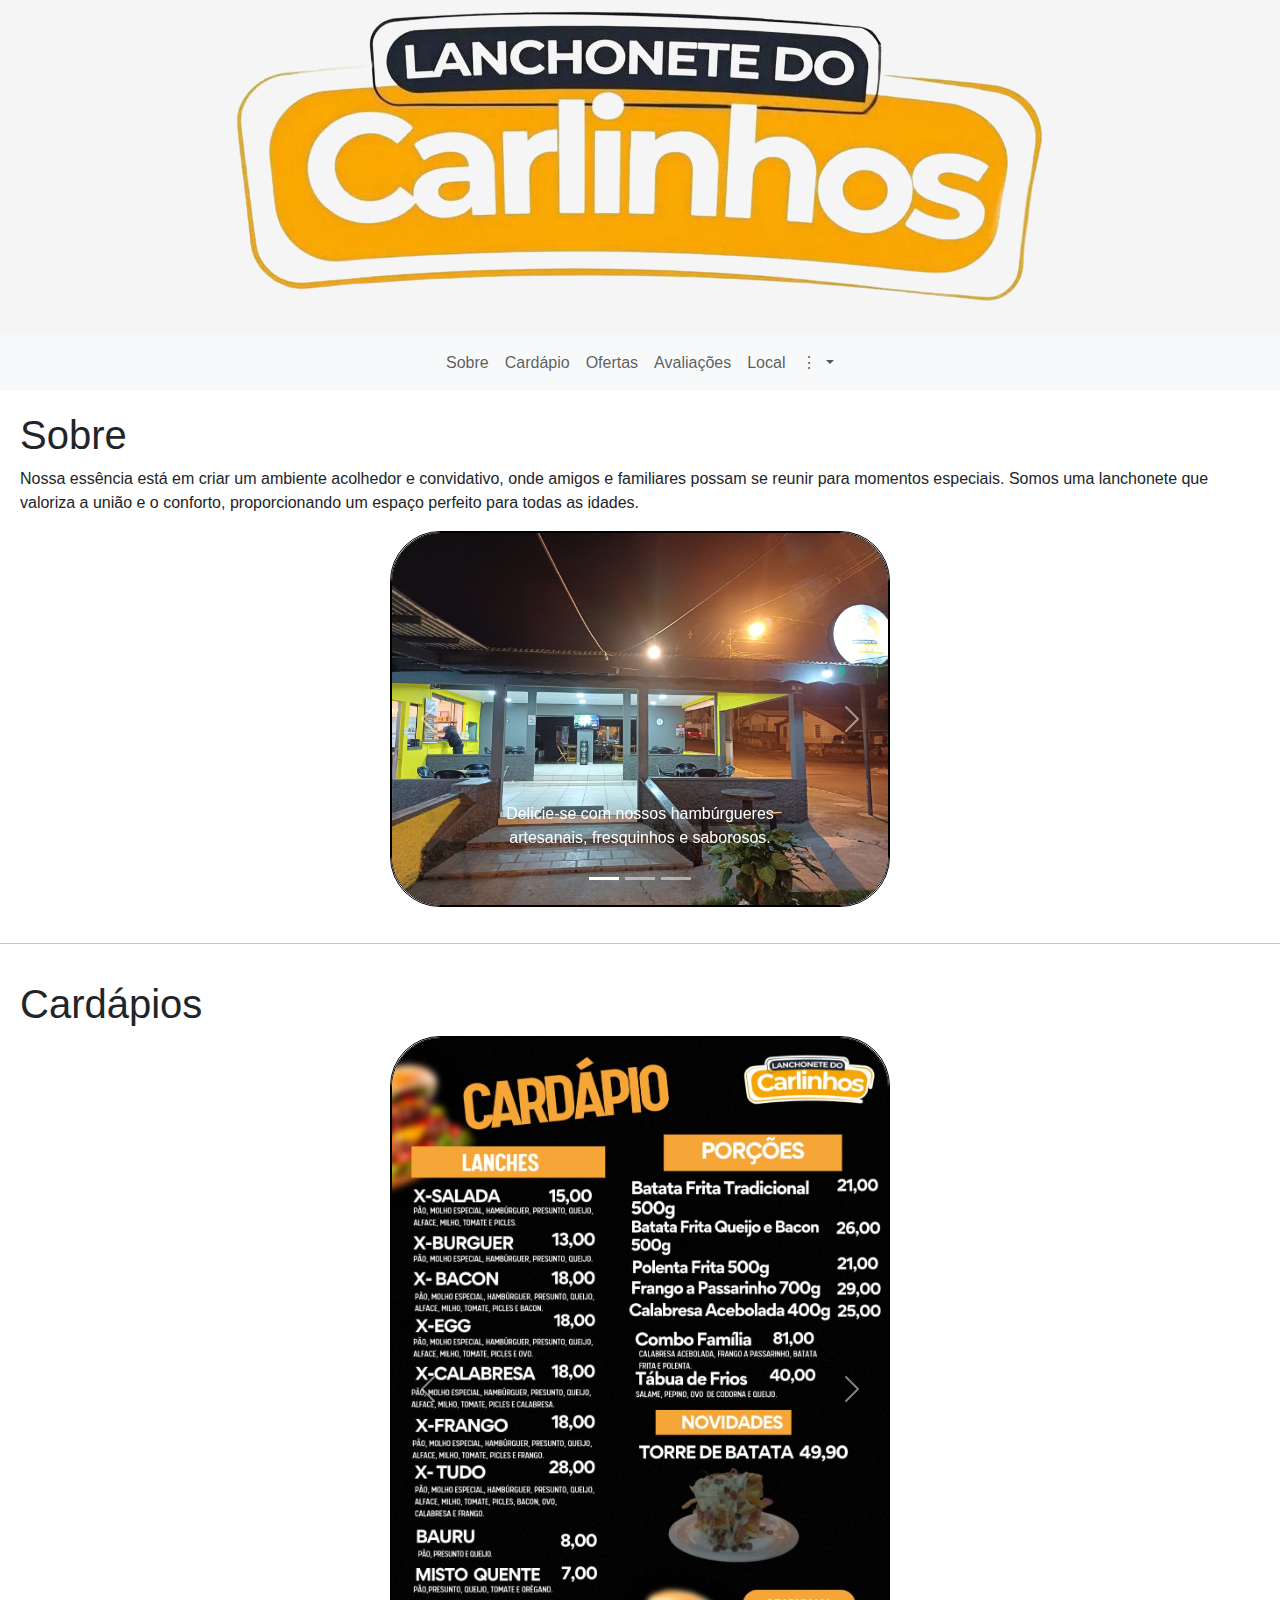
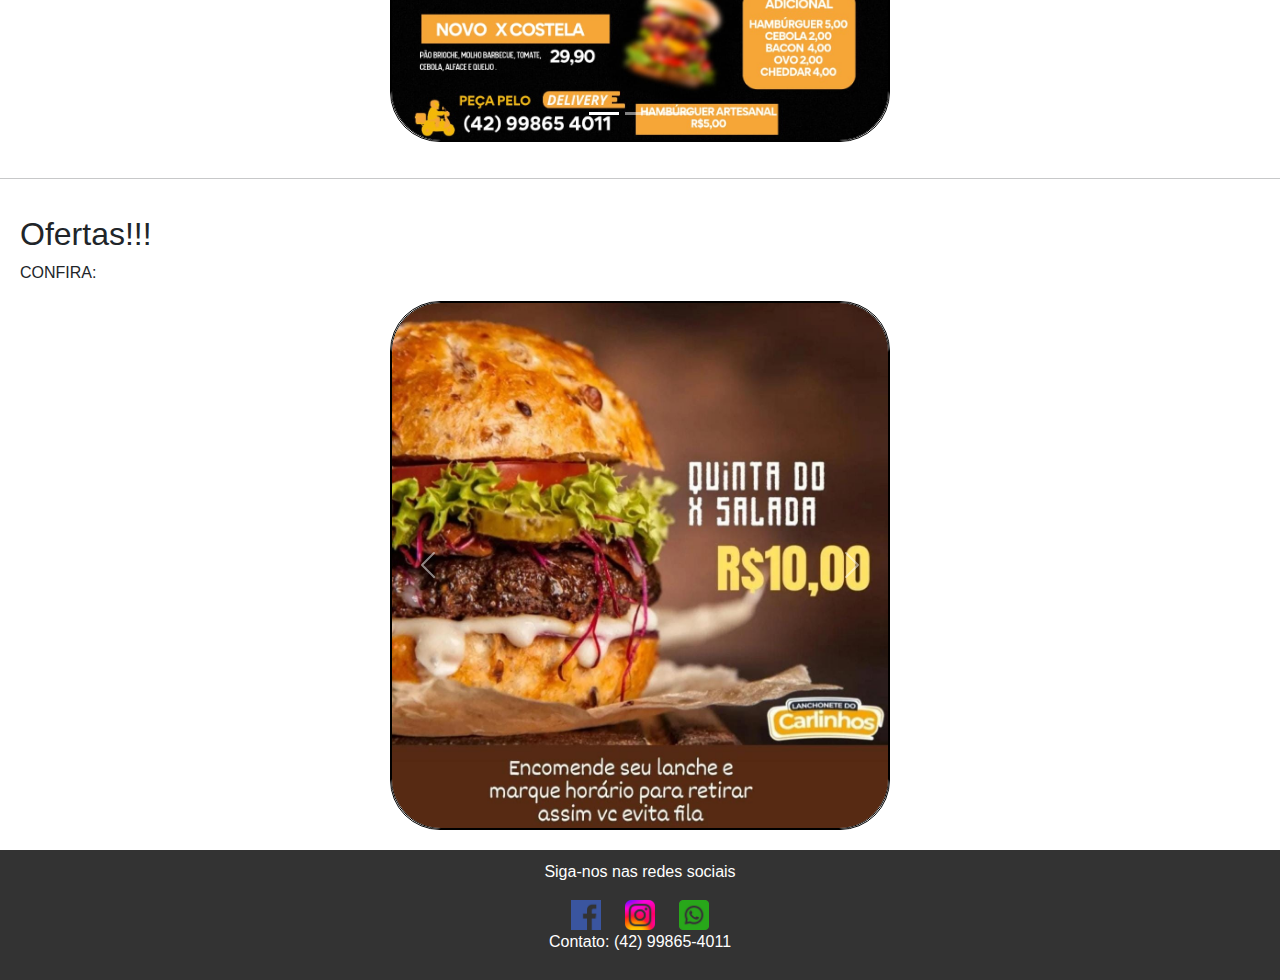
<file: CARLINHOS/index.html>
<!DOCTYPE html>
<html lang="pt-BR">

<head>
    <meta charset="UTF-8">
    <meta name="viewport" content="width=device-width, initial-scale=1.0">
    <link rel="icon" type="image/png" src="fotos/ICONEcarlinhos.png">
    <title>LanchoneteDoCarlinhos</title>
    <link href="https://cdn.jsdelivr.net/npm/bootstrap@5.3.3/dist/css/bootstrap.min.css" rel="stylesheet"
        integrity="sha384-QWTKZyjpPEjISv5WaRU9OFeRpok6YctnYmDr5pNlyT2bRjXh0JMhjY6hW+ALEwIH" crossorigin="anonymous">
    <link rel="stylesheet" href="estilo.css">
</head>

<body>

    <script src="https://cdn.jsdelivr.net/npm/bootstrap@5.3.3/dist/js/bootstrap.bundle.min.js"
        integrity="sha384-YvpcrYf0tY3lHB60NNkmXc5s9fDVZLESaAA55NDzOxhy9GkcIdslK1eN7N6jIeHz"
        crossorigin="anonymous"></script>

    <header class="text-center">
        <h1><img src="fotos/LANCHONETErecorte-removebg-preview (1).png" alt="Logo"></h1>
    </header>

    <nav class="navbar navbar-expand-lg navbar-light bg-light">
        <div class="container-fluid justify-content-center">
            <div class="navbar-nav">
                <a class="nav-link" href="#home">Sobre</a>
                <a class="nav-link" href="#sobre">Cardápio</a>
                <a class="nav-link" href="#ofertas">Ofertas</a>
                <a class="nav-link" href="avaliacao.html">Avaliações</a>
                <a class="nav-link" href="local.html">Local</a>
                <div class="nav-item dropdown">
                    <a class="nav-link dropdown-toggle" href="#" id="navbarDropdown" role="button" data-bs-toggle="dropdown" aria-expanded="false">
                        ⋮
                    </a>
                    <ul class="dropdown-menu" aria-labelledby="navbarDropdown">
                        <li><a class="dropdown-item" href="inscrever-se.html">Inscrever-se</a></li>
                        <li><a class="dropdown-item" href="reserva.html">Reserva</a></li>
                        <li><a class="dropdown-item" href="delivery.html">Delivery</a></li>
                    </ul>
                </div>
            </div>
        </div>
    </nav>

    <section id="home">
        <h1>Sobre</h1>
        <p> Nossa essência está em criar um ambiente acolhedor e convidativo, onde amigos e familiares possam se
            reunir para momentos especiais. Somos uma lanchonete que valoriza a união e o conforto, proporcionando
            um espaço perfeito para todas as idades.</p>

        <div id="carouselExampleCaptions" class="carousel slide">
            <div class="carousel-indicators">
                <button type="button" data-bs-target="#carouselExampleCaptions" data-bs-slide-to="0" class="active"
                    aria-current="true" aria-label="Slide 1"></button>
                <button type="button" data-bs-target="#carouselExampleCaptions" data-bs-slide-to="1"
                    aria-label="Slide 2"></button>
                <button type="button" data-bs-target="#carouselExampleCaptions" data-bs-slide-to="2"
                    aria-label="Slide 3"></button>
            </div>
            <div class="carousel-inner">
                <div class="carousel-item active">
                    <img src="fotos/lanchoneteENTRADA1.jfif" class="d-block w-100">
                    <div class="carousel-caption d-none d-md-block">
                        <p>Delicie-se com nossos hambúrgueres artesanais, fresquinhos e saborosos.</p>
                    </div>
                </div>
                <div class="carousel-item">
                    <img src="fotos/lanchoneteENTRADA2.jfif" class="d-block w-100" alt="...">
                    <div class="carousel-caption d-none d-md-block">
                        <p>Desfrute de nossas porções irresistíveis e crie momentos especiais.</p>
                    </div>
                </div>
                <div class="carousel-item">
                    <img src="fotos/lachoneteSINUCA.jfif" class="d-block w-100" alt="...">
                    <div class="carousel-caption d-none d-md-block">
                        <p>Experimente nossa variedade de sanduíches, feitos com muito carinho.</p>
                    </div>
                </div>
            </div>
            <button class="carousel-control-prev" type="button" data-bs-target="#carouselExampleCaptions"
                data-bs-slide="prev">
                <span class="carousel-control-prev-icon" aria-hidden="true"></span>
                <span class="visually-hidden">Previous</span>
            </button>
            <button class="carousel-control-next" type="button" data-bs-target="#carouselExampleCaptions"
                data-bs-slide="next">
                <span class="carousel-control-next-icon" aria-hidden="true"></span>
                <span class="visually-hidden">Next</span>
            </button>
        </div>
    </section>

    <hr>

    <section id="sobre">
        <h1> Cardápios </h1>
        <div id="carouselExampleIndicators" class="carousel slide">
            <div class="carousel-indicators">
                <button type="button" data-bs-target="#carouselExampleIndicators" data-bs-slide-to="0" class="active"
                    aria-current="true" aria-label="Slide 1"></button>
                <button type="button" data-bs-target="#carouselExampleIndicators" data-bs-slide-to="1"
                    aria-label="Slide 2"></button>
                <button type="button" data-bs-target="#carouselExampleIndicators" data-bs-slide-to="2"
                    aria-label="Slide 3"></button>
            </div>
            <div class="carousel-inner">
                <div class="carousel-item active">
                    <img src="fotos/cardapioLANCHE.jfif" class="d-block w-100" alt="...">
                </div>
                <div class="carousel-item">
                    <img src="fotos/cardapioPASTEL.jfif" class="d-block w-100" alt="...">
                </div>
                <div class="carousel-item">
                    <img src="fotos/cardapioSABADO.jfif" class="d-block w-100" alt="...">
                </div>
            </div>
            <button class="carousel-control-prev" type="button" data-bs-target="#carouselExampleIndicators"
                data-bs-slide="prev">
                <span class="carousel-control-prev-icon" aria-hidden="true"></span>
                <span class="visually-hidden">Previous</span>
            </button>
            <button class="carousel-control-next" type="button" data-bs-target="#carouselExampleIndicators"
                data-bs-slide="next">
                <span class="carousel-control-next-icon" aria-hidden="true"></span>
                <span class="visually-hidden">Next</span>
            </button>
        </div>
    </section>

    <hr>

    <section id="ofertas">
        <h2>Ofertas!!!</h2>
        <p>CONFIRA:</p>
        <div id="carouselOfertas" class="carousel slide" data-bs-ride="carousel">
            <div class="carousel-inner">
                <div class="carousel-item active">
                    <img src="fotos/ofertaSALADA.jfif" class="d-block w-100" alt="Oferta 1">
                </div>
                <div class="carousel-item">
                    <img src="fotos/ofertaPASTEL2.jfif" class="d-block w-100" alt="Oferta 2">
                </div>
                <div class="carousel-item">
                    <img src="fotos/CHOPP.jfif" class="d-block w-100" alt="Oferta 3">
                </div>
            </div>
            <button class="carousel-control-prev" type="button" data-bs-target="#carouselOfertas" data-bs-slide="prev">
                <span class="carousel-control-prev-icon" aria-hidden="true"></span>
                <span class="visually-hidden">Anterior</span>
            </button>
            <button class="carousel-control-next" type="button" data-bs-target="#carouselOfertas" data-bs-slide="next">
                <span class="carousel-control-next-icon" aria-hidden="true"></span>
                <span class="visually-hidden">Próximo</span>
            </button>
        </div>
    </section>

    <footer>
        <p>Siga-nos nas redes sociais</p>
        <a href="https://www.facebook.com/people/Sob-Nova-Dire%C3%A7%C3%A3o/pfbid02M2GBfK7vfV8Gdrzxjc4upYYmgoEokvLahzSq4BaD5KHa844FC2Grk2sdVMYzcs1Bl/?ref=xav_ig_profile_web"
            target="_blank"><img src="fotos/face.png" alt="Facebook"></a>
        <a href="https://www.instagram.com/lanchonetedocarlinhos_/" target="_blank"><img src="fotos/insta.png"
                alt="Instagram"></a>
        <a href="https://www.whatsapp.com" target="_blank"><img src="fotos/zap.png" alt="WhatsApp"></a>
        <p> Contato: (42) 99865-4011 </p>
    </footer>

</body>

</html>
</file>
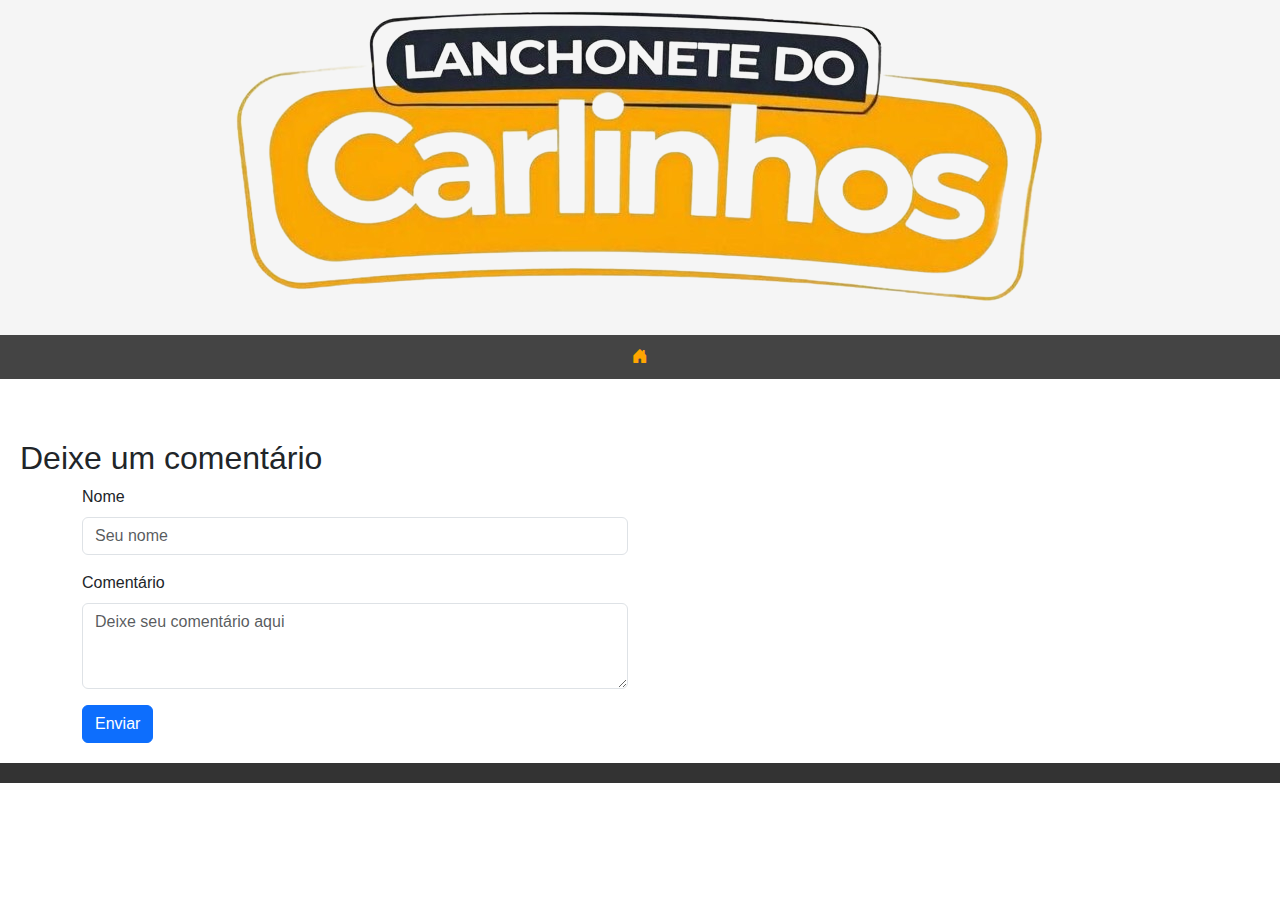
<file: CARLINHOS/avaliacao.html>
<!DOCTYPE html>
<html lang="pt-BR">

<head>
    <meta charset="UTF-8">
    <meta name="viewport" content="width=device-width, initial-scale=1.0">
    <link rel="icon" type="image/png" src="fotos/ICONEcarlinhos.png">
    <title>LanchoneteDoCarlinhos</title>
    <link href="https://cdn.jsdelivr.net/npm/bootstrap@5.3.3/dist/css/bootstrap.min.css" rel="stylesheet"
        integrity="sha384-QWTKZyjpPEjISv5WaRU9OFeRpok6YctnYmDr5pNlyT2bRjXh0JMhjY6hW+ALEwIH" crossorigin="anonymous">
    <link rel="stylesheet" href="estilo.css">
    <link href="https://cdn.jsdelivr.net/npm/bootstrap-icons/font/bootstrap-icons.css" rel="stylesheet">

    <style>
        .navbar-brand .bi-house-door-fill {
            color: orange;
        }
    </style>

</head>

<body>

    <header>
        <h1><img src="fotos/LANCHONETErecorte-removebg-preview (1).png"> </h1>
    </header>

    <nav>
        <a href="index.html" class="navbar-brand"><i class="bi bi-house-door-fill"></i></a>
    </nav>

    <section id="home">

    </section>

    <section id="comentarios">
        <h2>Deixe um comentário</h2>
        <div class="container">
            <div class="row">
                <div class="col-md-6">
                    <form>
                        <div class="mb-3">
                            <label for="nome" class="form-label">Nome</label>
                            <input type="text" class="form-control" id="nome" placeholder="Seu nome">
                        </div>
                        <div class="mb-3">
                            <label for="comentario" class="form-label">Comentário</label>
                            <textarea class="form-control" id="comentario" rows="3"
                                placeholder="Deixe seu comentário aqui"></textarea>
                        </div>
                        <button type="submit" class="btn btn-primary">Enviar</button>
                    </form>
                </div>
            </div>
        </div>
    </section>

    <footer>

    </footer>

    <script src="https://cdn.jsdelivr.net/npm/bootstrap@5.3.3/dist/js/bootstrap.bundle.min.js"
        integrity="sha384-YvpcrYf0tY3lHB60NNkmXc5s9fDVZLESaAA55NDzOxhy9GkcIdslK1eN7N6jIeHz"
        crossorigin="anonymous"></script>
</body>

</html>
</file>
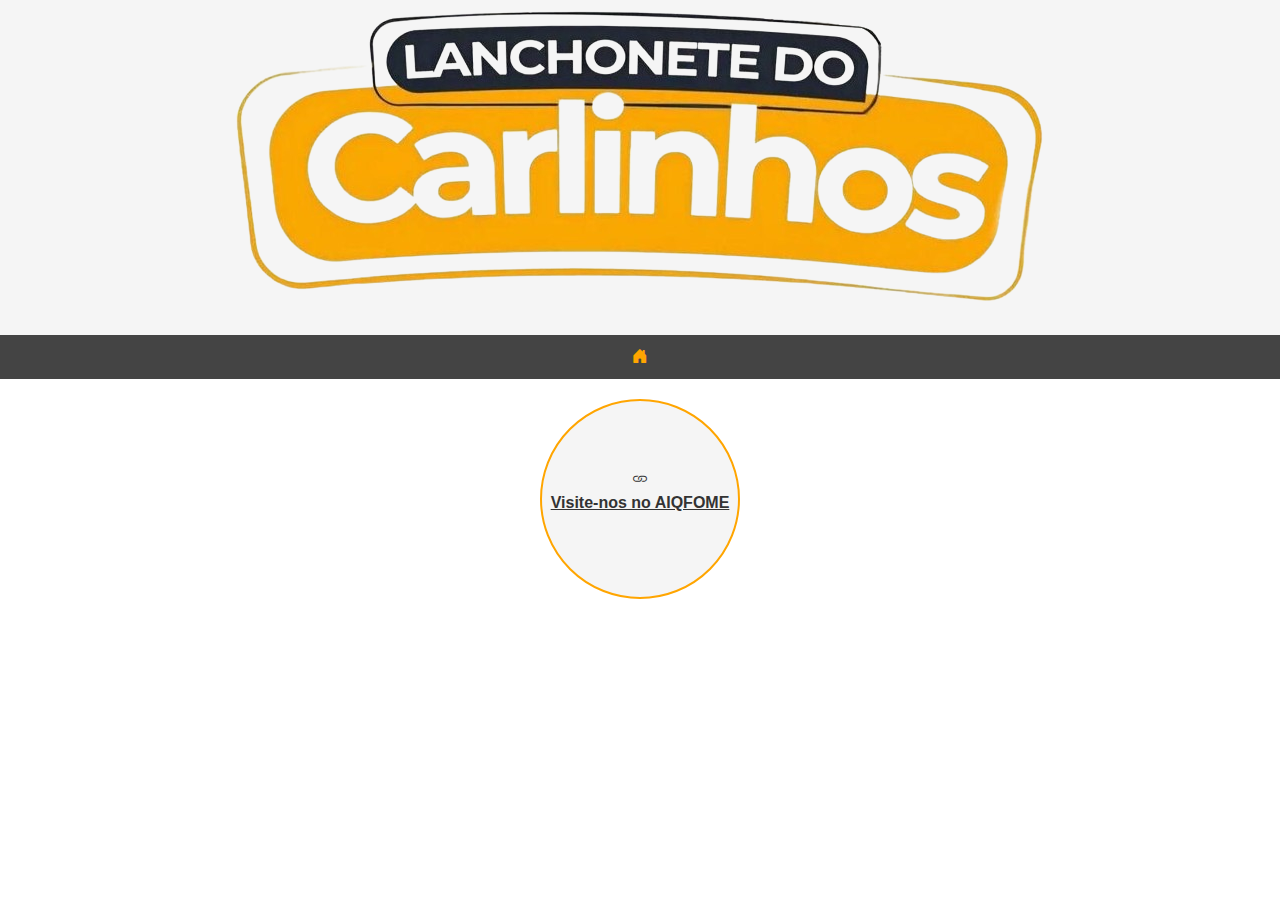
<file: CARLINHOS/delivery.html>
<!DOCTYPE html>
<html lang="pt-BR">

<head>
    <meta charset="UTF-8">
    <meta name="viewport" content="width=device-width, initial-scale=1.0">
    <link rel="icon" type="image/png" src="fotos/ICONEcarlinhos.png">
    <title>LanchoneteDoCarlinhos</title>
    <link href="https://cdn.jsdelivr.net/npm/bootstrap@5.3.3/dist/css/bootstrap.min.css" rel="stylesheet"
        integrity="sha384-QWTKZyjpPEjISv5WaRU9OFeRpok6YctnYmDr5pNlyT2bRjXh0JMhjY6hW+ALEwIH" crossorigin="anonymous">
    <link rel="stylesheet" href="estilo.css">
    <link href="https://cdn.jsdelivr.net/npm/bootstrap-icons/font/bootstrap-icons.css" rel="stylesheet">

    <style>
        .navbar-brand .bi-house-door-fill {
            color: orange;
        }
    </style>

<style>
        .caixa-link {
            display: flex;
            justify-content: center;
            align-items: center;
            width: 200px;
            height: 200px;
            background-color: #f5f5f5;
            border-radius: 50%;
            border: 2px solid orange;
            margin: 0 auto;
            text-align: center;
            cursor: pointer;
        }

        .caixa-link:hover {
            background-color: #e0e0e0;
        }

        .caixa-link a {
            color: #333;
            font-weight: bold;
        }
    </style>
</head>

<body>

    <header>
        <h1><img src="fotos/LANCHONETErecorte-removebg-preview (1).png"></h1>
    </header>

    <nav>
        <a href="index.html" class="navbar-brand"><i class="bi bi-house-door-fill"></i></a>
    </nav>

    <section id="home">
        <div class="caixa-link">
            <a href="https://aiqfome.com/PR/uniao-da-vitoria/lanchonete-do-carlinhos" target="_blank">
                <i class="bi bi-link"></i>
                <p>Visite-nos no AIQFOME</p>
            </a>
        </div>
    </section>

    <script src="https://cdn.jsdelivr.net/npm/bootstrap@5.3.3/dist/js/bootstrap.bundle.min.js"
        integrity="sha384-YvpcrYf0tY3lHB60NNkmXc5s9fDVZLESaAA55NDzOxhy9GkcIdslK1eN7N6jIeHz"
        crossorigin="anonymous"></script>
</body>

</html>
</file>
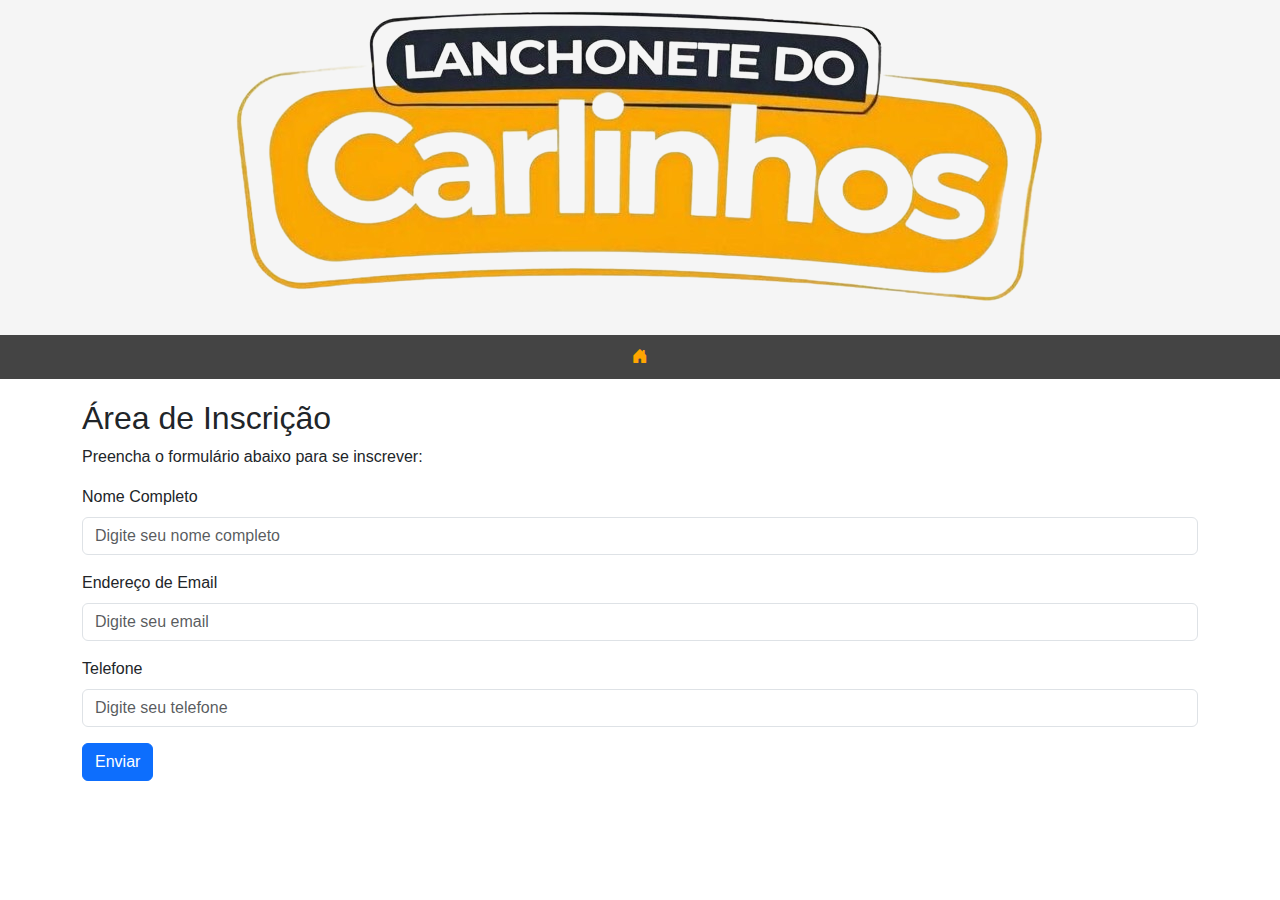
<file: CARLINHOS/inscrever-se.html>
<!DOCTYPE html>
<html lang="pt-BR">

<head>
    <meta charset="UTF-8">
    <meta name="viewport" content="width=device-width, initial-scale=1.0">
    <link rel="icon" type="image/png" src="fotos/ICONEcarlinhos.png">
    <title>LanchoneteDoCarlinhos</title>
    <link href="https://cdn.jsdelivr.net/npm/bootstrap@5.3.3/dist/css/bootstrap.min.css" rel="stylesheet"
        integrity="sha384-QWTKZyjpPEjISv5WaRU9OFeRpok6YctnYmDr5pNlyT2bRjXh0JMhjY6hW+ALEwIH" crossorigin="anonymous">
    <link rel="stylesheet" href="estilo.css">
    <link href="https://cdn.jsdelivr.net/npm/bootstrap-icons/font/bootstrap-icons.css" rel="stylesheet">

    <style>
        .navbar-brand .bi-house-door-fill {
            color: orange;
        }
    </style>

</head>

<body>

    <header>
        <h1><img src="fotos/LANCHONETErecorte-removebg-preview (1).png"> </h1>
    </header>

    <nav>
        <a href="index.html" class="navbar-brand"><i class="bi bi-house-door-fill"></i></a>
    </nav>

    <section id="home">
        <div class="container">
            <h2>Área de Inscrição</h2>
            <p>Preencha o formulário abaixo para se inscrever:</p>

            <form>
                <div class="mb-3">
                    <label for="nome" class="form-label">Nome Completo</label>
                    <input type="text" class="form-control" id="nome" placeholder="Digite seu nome completo">
                </div>
                <div class="mb-3">
                    <label for="email" class="form-label">Endereço de Email</label>
                    <input type="email" class="form-control" id="email" placeholder="Digite seu email">
                </div>
                <div class="mb-3">
                    <label for="telefone" class="form-label">Telefone</label>
                    <input type="tel" class="form-control" id="telefone" placeholder="Digite seu telefone">
                </div>
                <button type="submit" class="btn btn-primary">Enviar</button>
            </form>
        </div>
    </section>

    <script src="https://cdn.jsdelivr.net/npm/bootstrap@5.3.3/dist/js/bootstrap.bundle.min.js"
        integrity="sha384-YvpcrYf0tY3lHB60NNkmXc5s9fDVZLESaAA55NDzOxhy9GkcIdslK1eN7N6jIeHz"
        crossorigin="anonymous"></script>
</body>

</html>
</file>
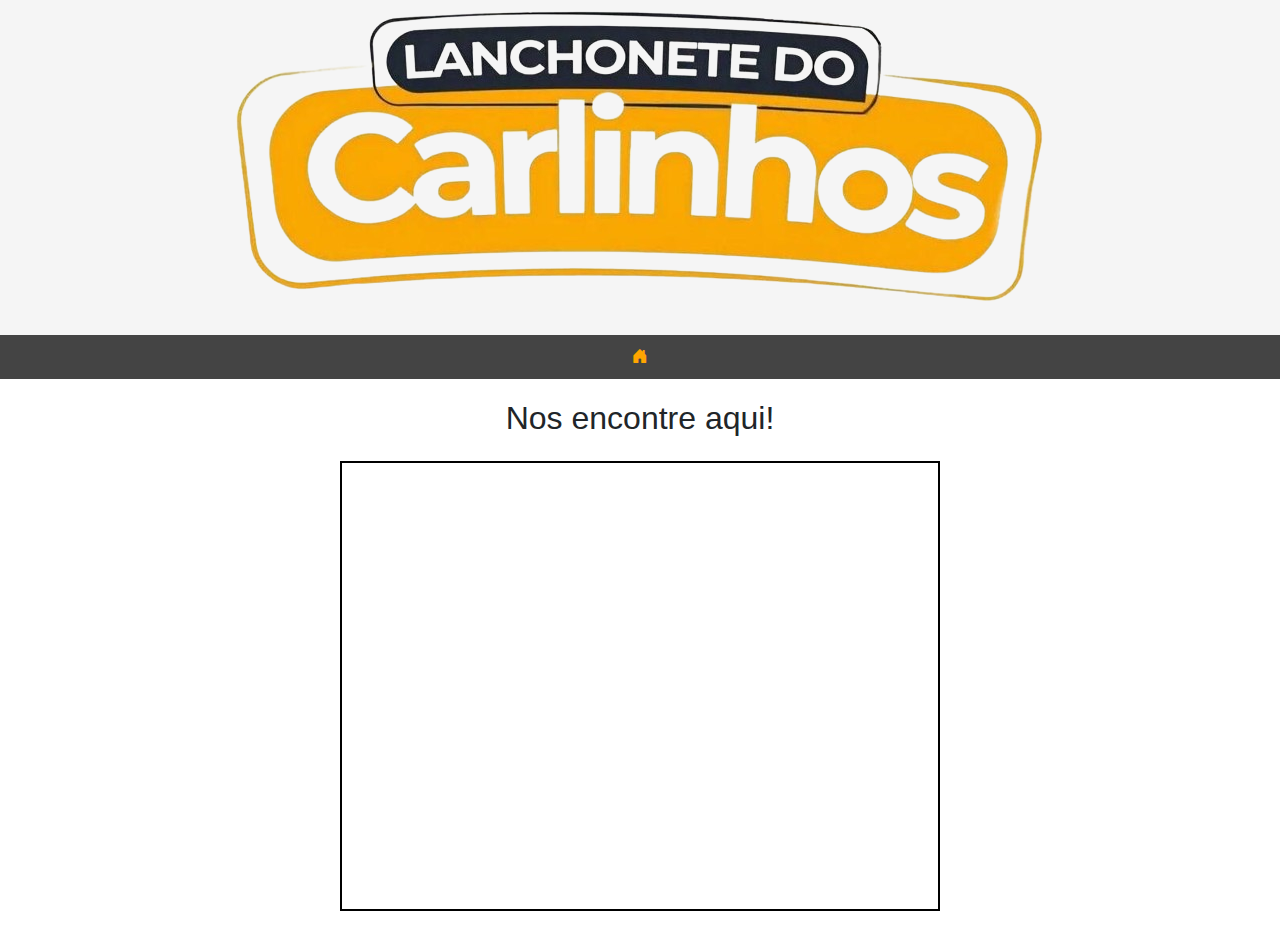
<file: CARLINHOS/local.html>
<!DOCTYPE html>
<html lang="pt-BR">

<head>
    <meta charset="UTF-8">
    <meta name="viewport" content="width=device-width, initial-scale=1.0">
    <link rel="icon" type="image/png" src="fotos/ICONEcarlinhos.png">
    <title>LanchoneteDoCarlinhos</title>
    <link href="https://cdn.jsdelivr.net/npm/bootstrap@5.3.3/dist/css/bootstrap.min.css" rel="stylesheet"
        integrity="sha384-QWTKZyjpPEjISv5WaRU9OFeRpok6YctnYmDr5pNlyT2bRjXh0JMhjY6hW+ALEwIH" crossorigin="anonymous">
    <link rel="stylesheet" href="estilo.css">
    <link href="https://cdn.jsdelivr.net/npm/bootstrap-icons/font/bootstrap-icons.css" rel="stylesheet">

    <style>
        .navbar-brand .bi-house-door-fill {
            color: orange;
        }
    </style>

</head>

<body>

    <header>
        <h1><img src="fotos/LANCHONETErecorte-removebg-preview (1).png"> </h1>
    </header>

    <nav>
        <a href="index.html" class="navbar-brand"><i class="bi bi-house-door-fill"></i></a>
    </nav>

    <section id="home" class="d-flex flex-column align-items-center justify-content-center">
        <!-- Centralizando o texto e o mapa -->
        <h2 class="text-center mb-4">Nos encontre aqui!</h2>

        <iframe class="map"
            src="https://www.google.com/maps/embed?pb=!1m18!1m12!1m3!1d28634.56798179466!2d-51.10210381691914!3d-26.218757582295922!2m3!1f0!2f0!3f0!3m2!1i1024!2i768!4f13.1!3m3!1m2!1s0x94e661931a2112b9%3A0xab139a6595aa12f4!2sLanchonete%20do%20Carlinhos!5e0!3m2!1spt-BR!2sbr!4v1716830891679!5m2!1spt-BR!2sbr"
            width="600" height="450" style="border: solid black 2px;" allowfullscreen="" loading="lazy"
            referrerpolicy="no-referrer-when-downgrade"></iframe>
    </section>

</body>

</html>
</file>
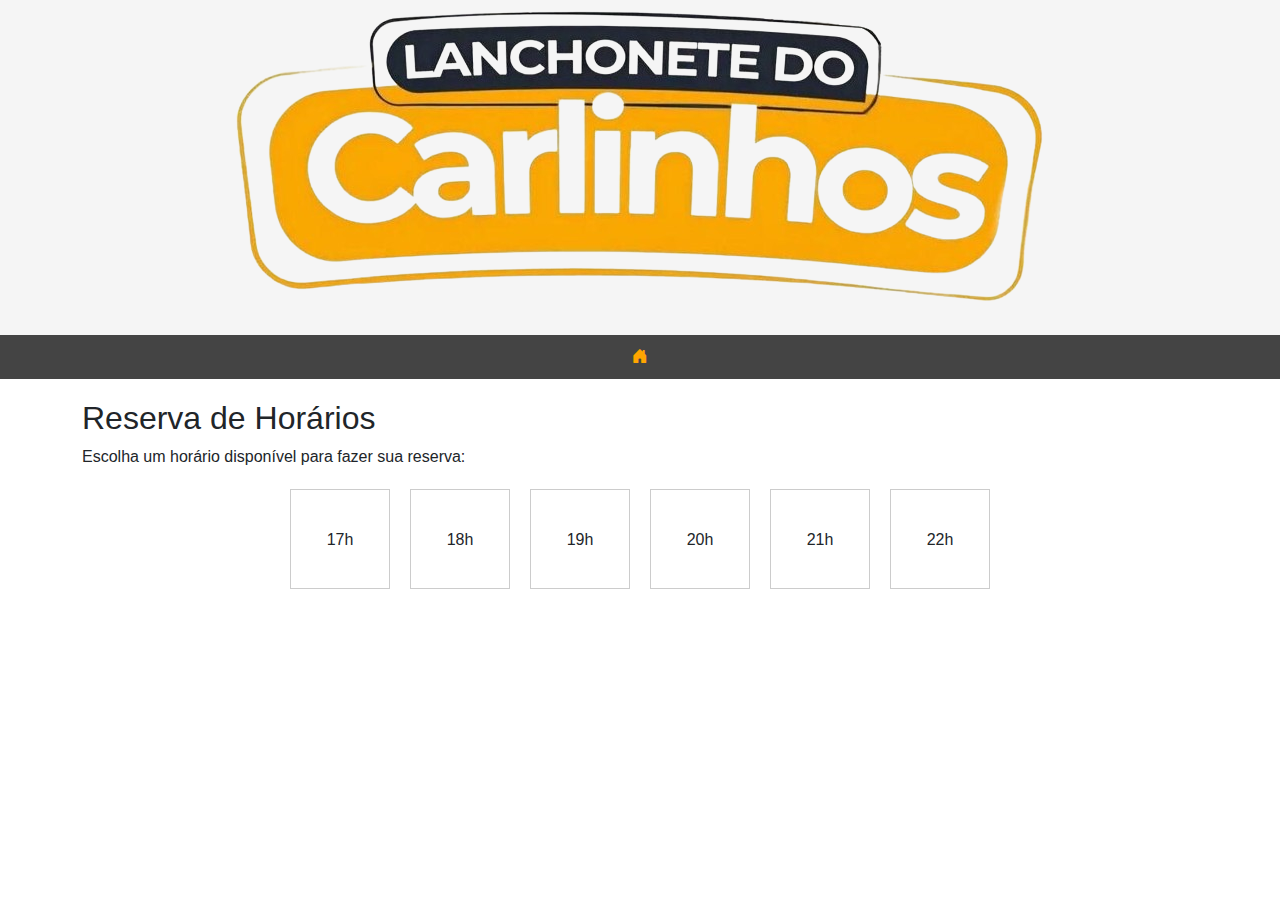
<file: CARLINHOS/reserva.html>
<!DOCTYPE html>
<html lang="pt-BR">

<meta charset="UTF-8">
    <meta name="viewport" content="width=device-width, initial-scale=1.0">
    <link rel="icon" type="image/png" src="fotos/ICONEcarlinhos.png">
    <title>LanchoneteDoCarlinhos</title>
    <link href="https://cdn.jsdelivr.net/npm/bootstrap@5.3.3/dist/css/bootstrap.min.css" rel="stylesheet"
        integrity="sha384-QWTKZyjpPEjISv5WaRU9OFeRpok6YctnYmDr5pNlyT2bRjXh0JMhjY6hW+ALEwIH" crossorigin="anonymous">
    <link rel="stylesheet" href="estilo.css">
    <link href="https://cdn.jsdelivr.net/npm/bootstrap-icons/font/bootstrap-icons.css" rel="stylesheet">

    <style>
        .navbar-brand .bi-house-door-fill {
            color: orange;
        }
    </style>

<style>
        .horarios {
            display: flex;
            justify-content: center;
            margin-top: 20px;
        }

        .horario {
            width: 100px;
            height: 100px;
            background-color: #fff;
            border: 1px solid #ccc;
            text-align: center;
            line-height: 100px;
            margin: 0 10px;
            cursor: pointer;
        }

        .horario:hover {
            background-color: #f0f0f0;
        }
    </style>
</head>

<body>

    <header>
        <h1><img src="fotos/LANCHONETErecorte-removebg-preview (1).png"></h1>
    </header>

    <nav>
        <a href="index.html" class="navbar-brand"><i class="bi bi-house-door-fill"></i></a>
    </nav>

    <section id="home">
        <div class="container">
            <h2>Reserva de Horários</h2>
            <p>Escolha um horário disponível para fazer sua reserva:</p>

            <div class="horarios">
                <div class="horario">17h</div>
                <div class="horario">18h</div>
                <div class="horario">19h</div>
                <div class="horario">20h</div>
                <div class="horario">21h</div>
                <div class="horario">22h</div>
            </div>
        </div>
    </section>

</body>

</html>
</file>
<file: CARLINHOS/estilo.css>
.corner-img {
    position: absolute;
    top: 20px;
    right: 20px;
}

body {
    font-family: Arial, sans-serif;
}

header {
    background-color: #f5f5f5;
    color: #fff;
    padding: 10px 20px;
    text-align: center;
}

nav {
    background-color: #444;
    padding: 10px 0;
    text-align: center;
    flex-direction: column;
}

nav a {
    color: #fff;
    text-decoration: none;
    padding: 10px 20px;
}

nav a:hover {
    background-color: #555;
}

.navbar-custom {
    background-color: #d3d3d3;
}

section {
    padding: 20px;
}

img.carousel-img {
    max-width: 60%;
    height: 300px;
    display: block;
    margin: 20px auto;
    border-radius: 50px;
}

.carousel {
    max-width: 500px;
    margin: 0 auto;
    border: 1px solid black;
    border-radius: 50px;
}

.carousel-item img {
    border: 1px solid black;
    border-radius: 50px;
}

footer {
    background-color: #333;
    color: #fff;
    padding: 10px 20px;
    text-align: center;
}

footer img {
    width: 30px;
    margin: 0 10px;
}
</file>
